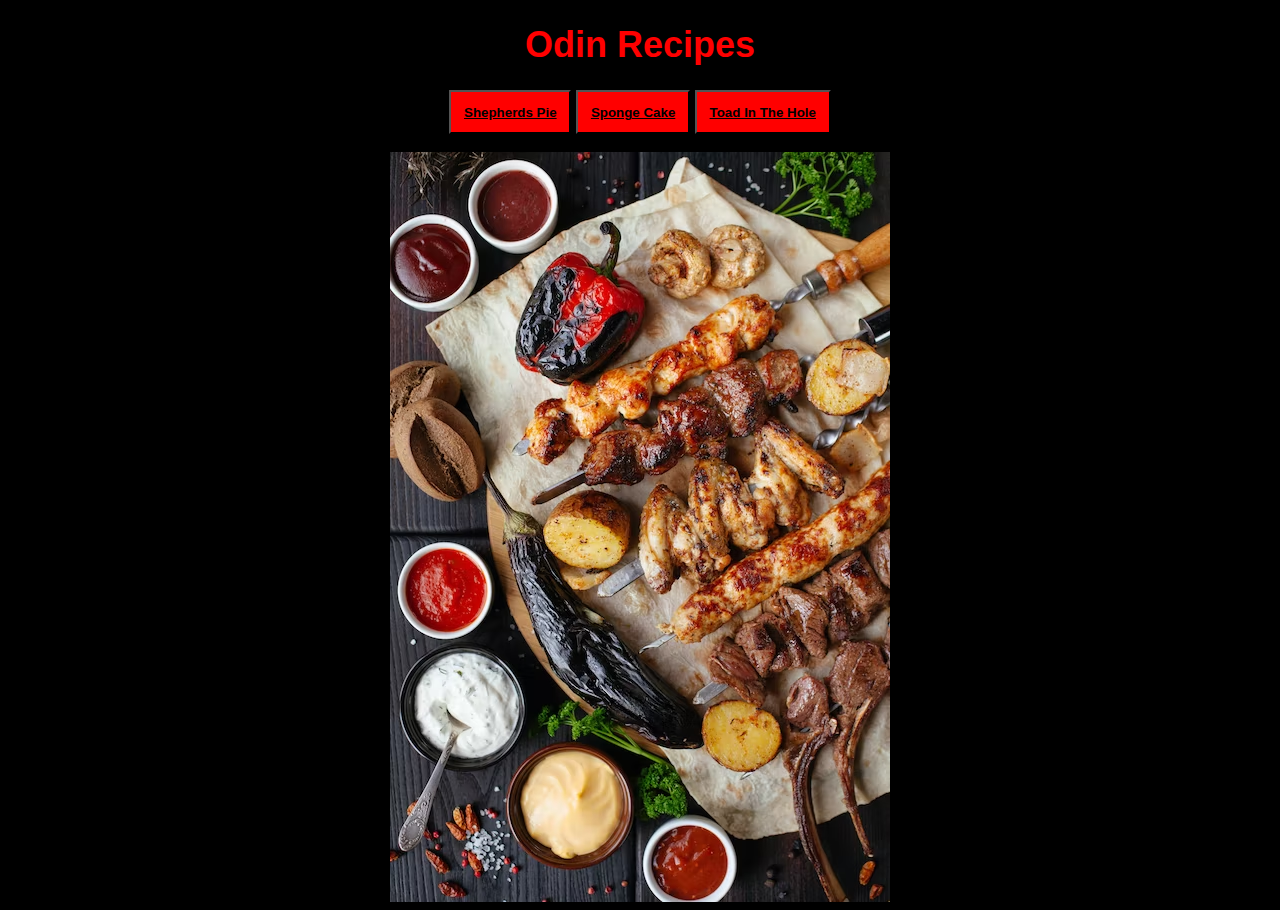
<file: index.html>
<!DOCTYPE html>
<html lang="eng">

<head>
    <meta charset="UTF-8">
    <title>Odin Recipes</title>
    <link rel="stylesheet" href="style.css">
</head>

<body>
    <h1>Odin Recipes</h1>

    <p><button class="links"><a href="./recipes/shepherds-pie.html">Shepherds Pie</a></button>
    <button class="links"><a href="./recipes/sponge-cake.html">Sponge Cake</a></button>
    <button class="links"><a href="./recipes/toad-in-the-hole.html">Toad In The Hole</a></button></p>
   

    <img src="./img/skewers.jpg" alt="Meaty skewers with  dips">
</body>

</html>
</file>
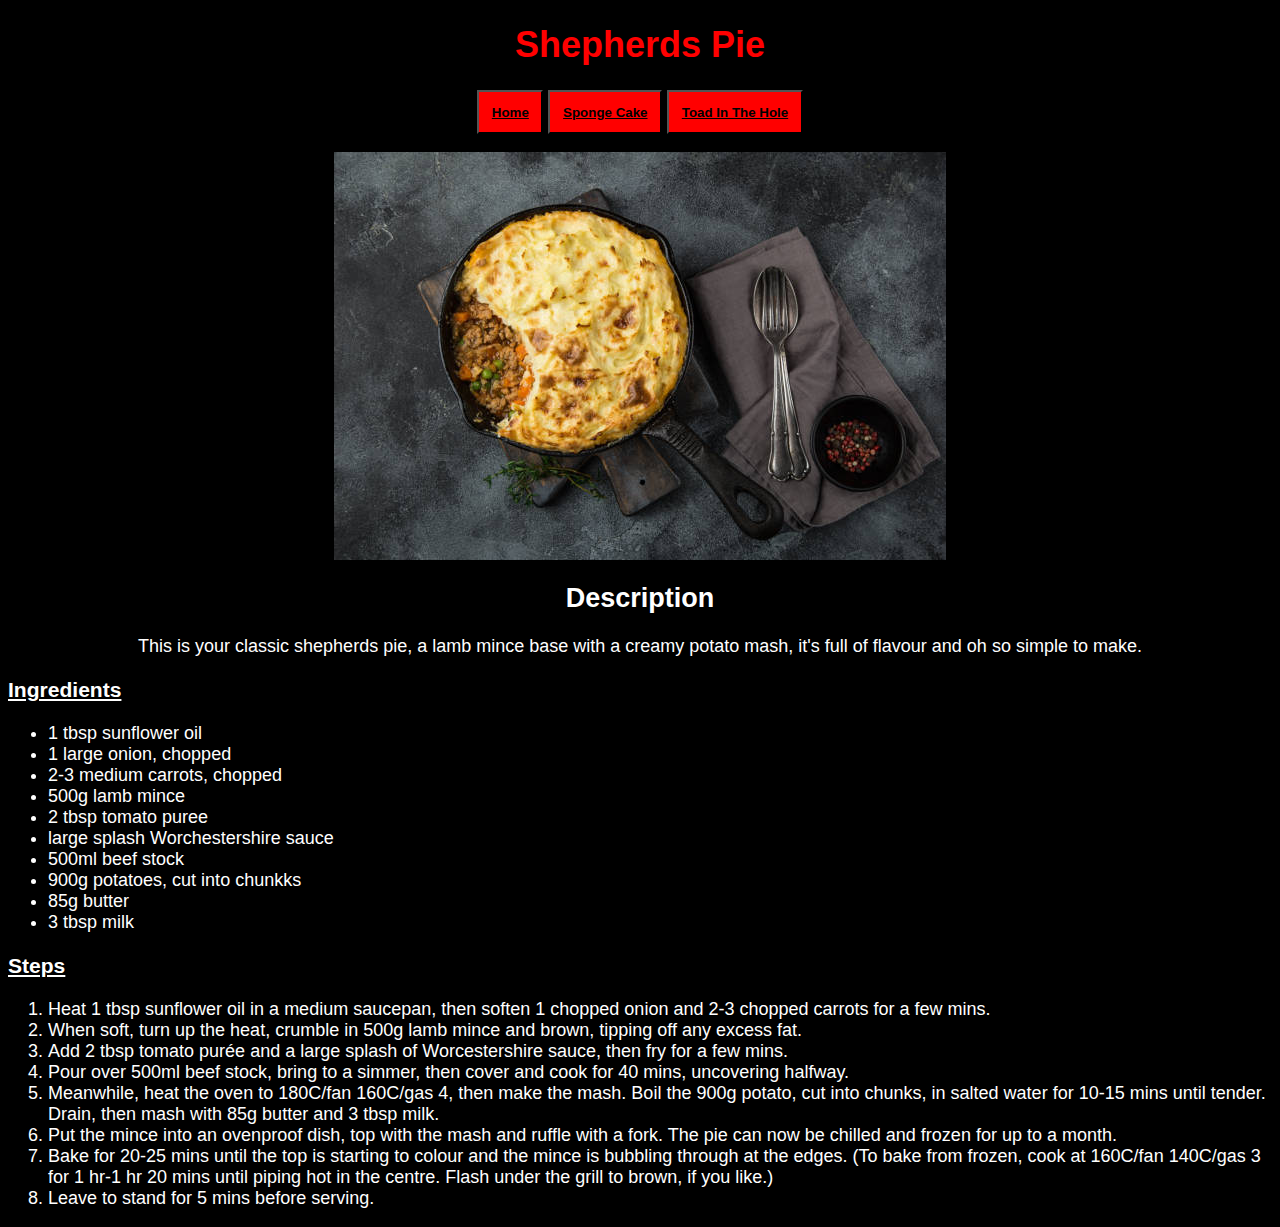
<file: recipes/shepherds-pie.html>
<!DOCTYPE html>
<html lang="en">
<head>
    <meta charset="UTF-8">
    <meta http-equiv="X-UA-Compatible" content="IE=edge">
    <meta name="viewport" content="width=device-width, initial-scale=1.0">
    <link rel="stylesheet" href="style.css">
    <title>Shepherds Pie</title>
</head>
<body>
    <h1>Shepherds Pie</h1>

    <p>
        <button><a href="../index.html">Home</a></button>
        <button><a href="../recipes/sponge-cake.html">Sponge Cake</a></button>
        <button><a href="../recipes/toad-in-the-hole.html">Toad In The Hole</a></button>
    </p>
    
    <img src="../img/shepherds-pie.jpg" alt="Shepherds pie in a skillet on a chopping board with cutlery next to it">

    <h2>Description</h2>

    <p class="description-text">This is your classic shepherds pie, a lamb mince base with a creamy potato mash, it's full of flavour and oh so simple to make.</p>

    <h3>Ingredients</h3>
    <ul>
        <li>1 tbsp sunflower oil</li>
        <li>1 large onion, chopped</li>
        <li>2-3 medium carrots, chopped</li>
        <li>500g lamb mince</li>
        <li>2 tbsp tomato puree</li>
        <li>large splash Worchestershire sauce</li>
        <li>500ml beef stock</li>
        <li>900g potatoes,  cut into chunkks</li>
        <li>85g butter</li>
        <li>3 tbsp milk</li>
    </ul>

    <h3>Steps</h3>
    <ol>
        <li>Heat 1 tbsp sunflower oil in a medium saucepan, then soften 1 chopped onion and 2-3 chopped carrots for a few mins.</li>
        <li>When soft, turn up the heat, crumble in 500g lamb mince and brown, tipping off any excess fat.</li>
        <li>Add 2 tbsp tomato purée and a large splash of Worcestershire sauce, then fry for a few mins.</li>
        <li>Pour over 500ml beef stock, bring to a simmer, then cover and cook for 40 mins, uncovering halfway.</li>
        <li>Meanwhile, heat the oven to 180C/fan 160C/gas 4, then make the mash. Boil the 900g potato, cut into chunks, in salted water for 10-15 mins until tender. Drain, then mash with 85g butter and 3 tbsp milk.</li>
        <li>Put the mince into an ovenproof dish, top with the mash and ruffle with a fork. The pie can now be chilled and frozen for up to a month.</li>
        <li>Bake for 20-25 mins until the top is starting to colour and the mince is bubbling through at the edges. (To bake from frozen, cook at 160C/fan 140C/gas 3 for 1 hr-1 hr 20 mins until piping hot in the centre. Flash under the grill to brown, if you like.)</li>
        <li>Leave to stand for 5 mins before serving.</li>
    </ol>

    
    
</body>
</html>
</file>
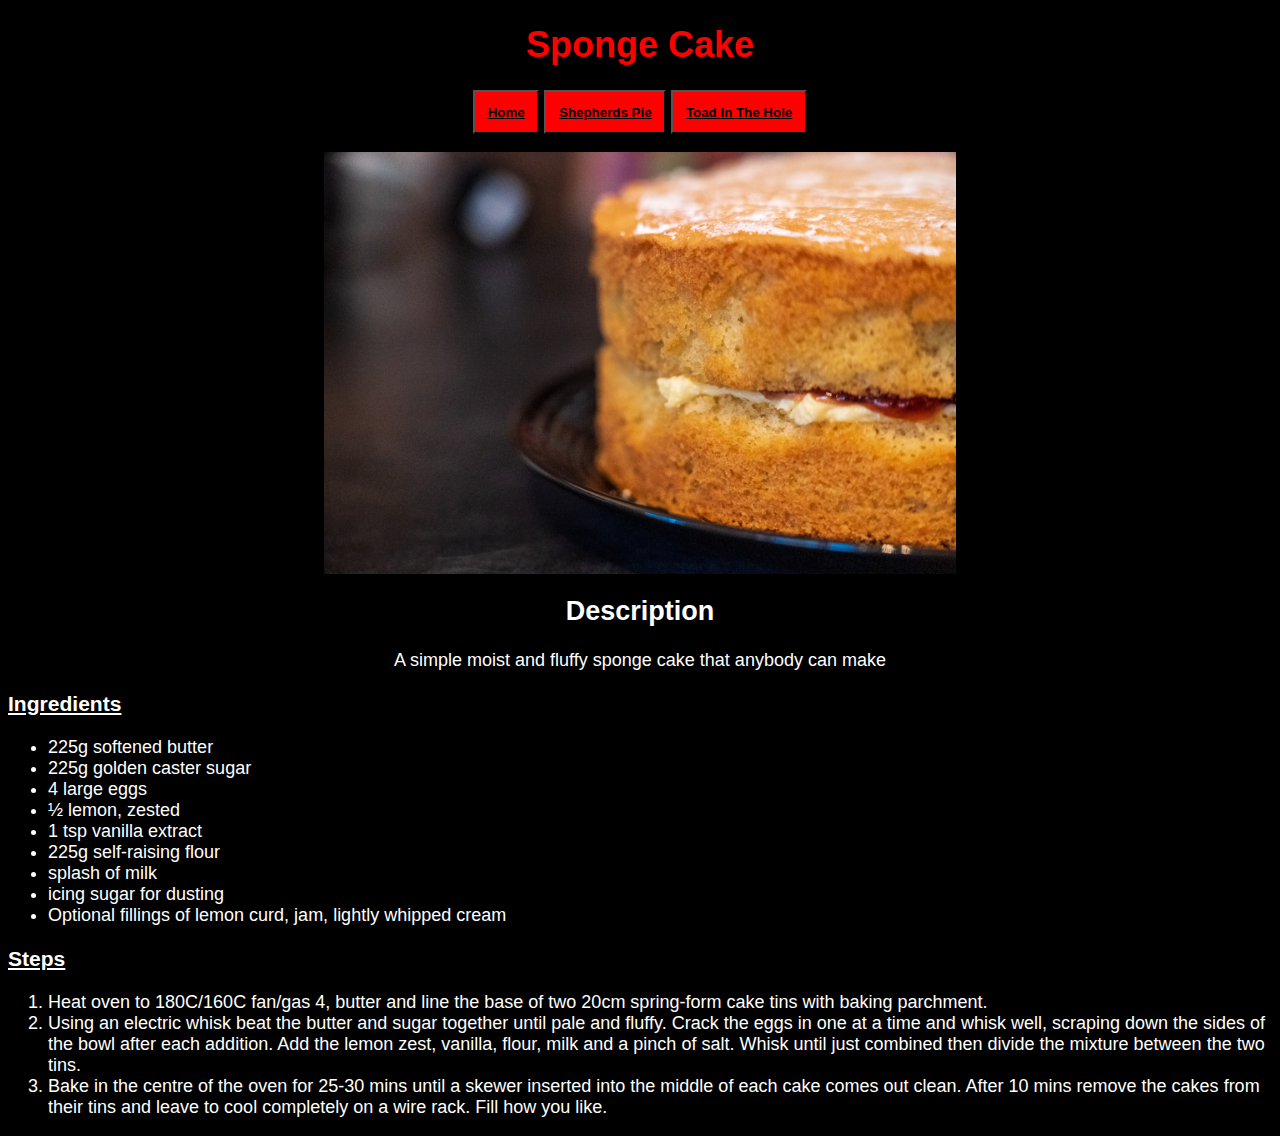
<file: recipes/sponge-cake.html>
<!DOCTYPE html>
<html lang="en">
<head>
    <meta charset="UTF-8">
    <meta http-equiv="X-UA-Compatible" content="IE=edge">
    <link rel="stylesheet" href="style.css">
    <meta name="viewport" content="width=device-width, initial-scale=1.0">
    <title>Sponge Cake Recipe</title>
</head>
<body>
    <h1>Sponge Cake</h1>

    <p>
        <button><a href="../index.html">Home</a></button>
        <button><a href="../recipes/shepherds-pie.html">Shepherds Pie</a></button>
        <button><a href="../recipes/toad-in-the-hole.html">Toad In The Hole</a></button>
   </p>
   
    <img src="../img/sponge-cake.jpg" alt="Sponge cake with cream and jam filling">

    <h2>Description</h2>

    <p>A simple moist and fluffy sponge cake that anybody can make</p>

    <h3>Ingredients</h3>
    <ul>
        <li>225g softened butter</li>
        <li>225g golden caster sugar</li>
        <li>4 large eggs</li>
        <li>½ lemon, zested</li>
        <li>1 tsp vanilla extract</li>
        <li>225g self-raising flour</li>
        <li>splash of milk</li>
        <li>icing sugar for dusting</li>
        <li>Optional fillings of lemon curd, jam, lightly whipped cream</li>
    </ul>

    <h3>Steps</h3>
    <ol>
        <li>Heat oven to 180C/160C fan/gas 4, butter and line the base of two 20cm spring-form cake tins with baking parchment.</li>
        <li>Using an electric whisk beat the butter and sugar together until pale and fluffy. Crack the eggs in one at a time and whisk well, scraping down the sides of the bowl after each addition. Add the lemon zest, vanilla, flour, milk and a pinch of salt. Whisk until just combined then divide the mixture between the two tins.</li>
        <li>Bake in the centre of the oven for 25-30 mins until a skewer inserted into the middle of each cake comes out clean. After 10 mins remove the cakes from their tins and leave to cool completely on a wire rack. Fill how you like.</li>
    </ol> 

   
</body>
</html>
</file>
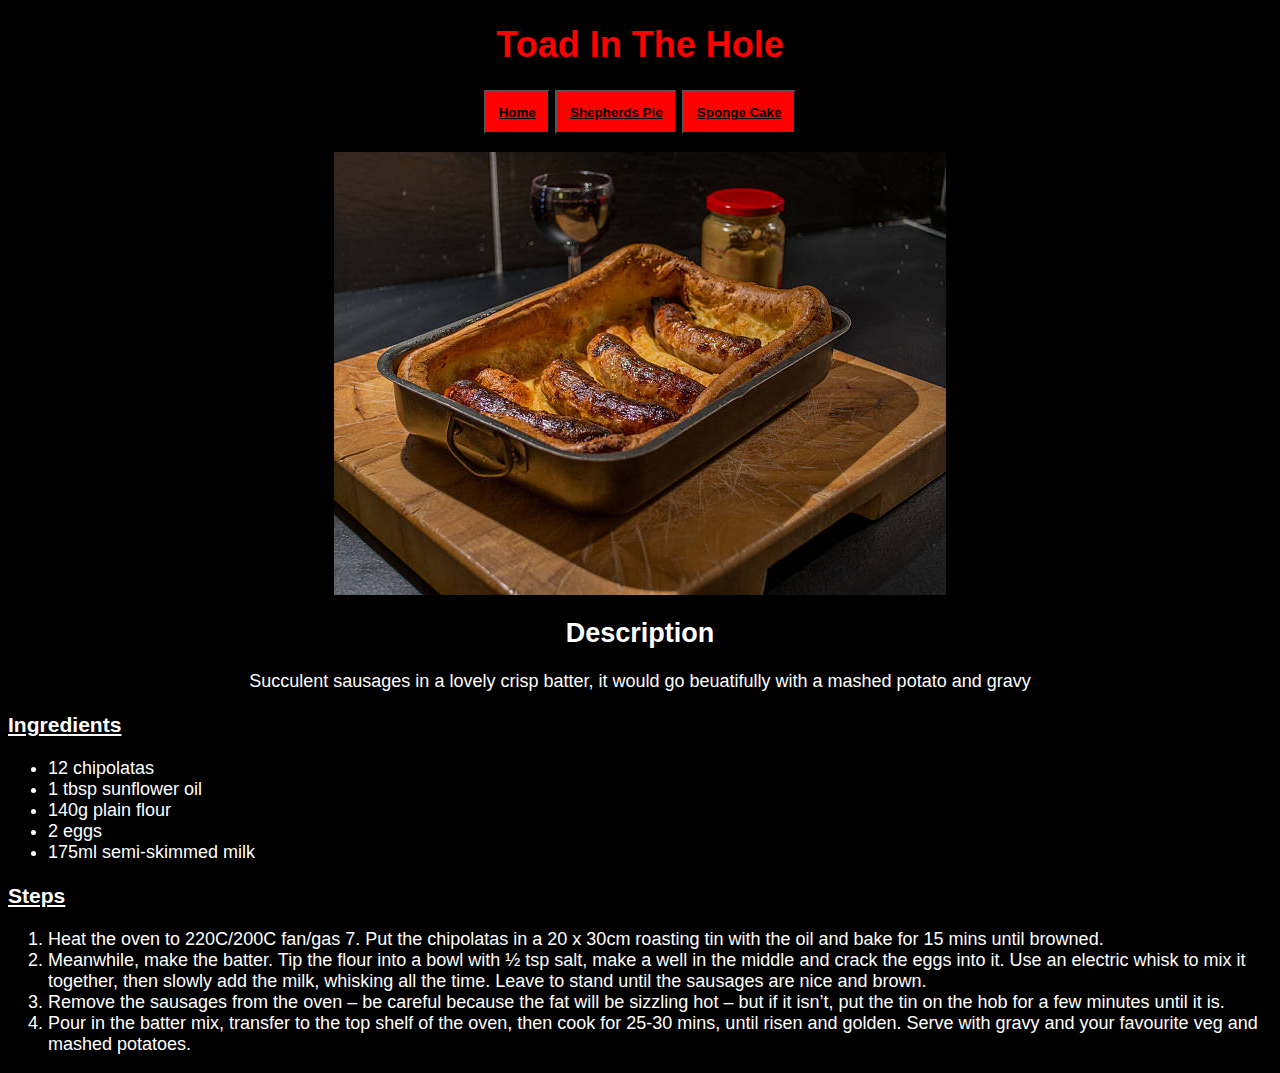
<file: recipes/toad-in-the-hole.html>
<!DOCTYPE html>
<html lang="en">
<head>
    <meta charset="UTF-8">
    <meta http-equiv="X-UA-Compatible" content="IE=edge">
    <meta name="viewport" content="width=device-width, initial-scale=1.0">
    <link rel="stylesheet" href="style.css">
    <title>Toad In The Hole Recipe</title>
</head>
<body>
    <h1>Toad In The Hole</h1>

    <p>
        <button><a href="../index.html">Home</a></button>
        <button><a href="../recipes/shepherds-pie.html">Shepherds Pie</a></button>
        <button><a href="../recipes/sponge-cake.html">Sponge Cake</a></button>
    </p>   
    
    <img src="../img/toad-in-the-hole.jpg" alt="Toad in the hole in a baking tray on a chopping board with a glass ofred wine in the background">

    <h2>Description</h2>

    <p>Succulent sausages in a lovely crisp batter, it  would go beuatifully with a mashed potato and gravy</p>

    <h3>Ingredients</h3>
    <ul>
        <li>12 chipolatas</li>
        <li>1 tbsp sunflower oil</li>
        <li>140g plain flour</li>
        <li>2 eggs</li>
        <li>175ml semi-skimmed milk</li>
    </ul>

    <h3>Steps</h3>
    <ol>
        <li>Heat the oven to 220C/200C fan/gas 7. Put the chipolatas in a 20 x 30cm roasting tin with the oil and bake for 15 mins until browned.</li>
        <li>Meanwhile, make the batter. Tip the flour into a bowl with ½ tsp salt, make a well in the middle and crack the eggs into it. Use an electric whisk to mix it together, then slowly add the milk, whisking all the time. Leave to stand until the sausages are nice and brown.</li>
        <li>Remove the sausages from the oven – be careful because the fat will be sizzling hot – but if it isn’t, put the tin on the hob for a few minutes until it is.</li>
        <li>Pour in the batter mix, transfer to the top shelf of the oven, then cook for 25-30 mins, until risen and golden. Serve with gravy and your favourite veg and mashed potatoes.</li>
    </ol> 

    
    
</body>
</html>
</file>
<file: style.css>
body{
    font-family: Verdana, "Geneva", Tahoma, sans-serif;
    font-size: large;
    background-color: black;
}

h1 {
    color: red;
    text-align: center;
}

p {
    text-align: center;
}

button {
    background-color: red;
    color: black;
    font-weight: bold;
    padding: 1%;
    
}

img {
    display: block;
    margin: auto;
    
}

a{
    color: black;
}
</file>
<file: recipes/style.css>
body{
    font-family: Verdana, "Geneva", Tahoma, sans-serif;
    font-size: large;
    background-color: black;
}

h1 {
    color: red;
    text-align: center;
}

p,h2,h3,li {
    color: white;
}

h2,p {
    text-align: center;
}
h3  {
    text-decoration: underline;
}
button {
    background-color: red;
    font-weight: bold;
    padding: 1%;
    
}
a{
    color: black;
}

img {
    max-width: 50%;
    height: Auto;
    display: block;
    margin: auto;

}
</file>
